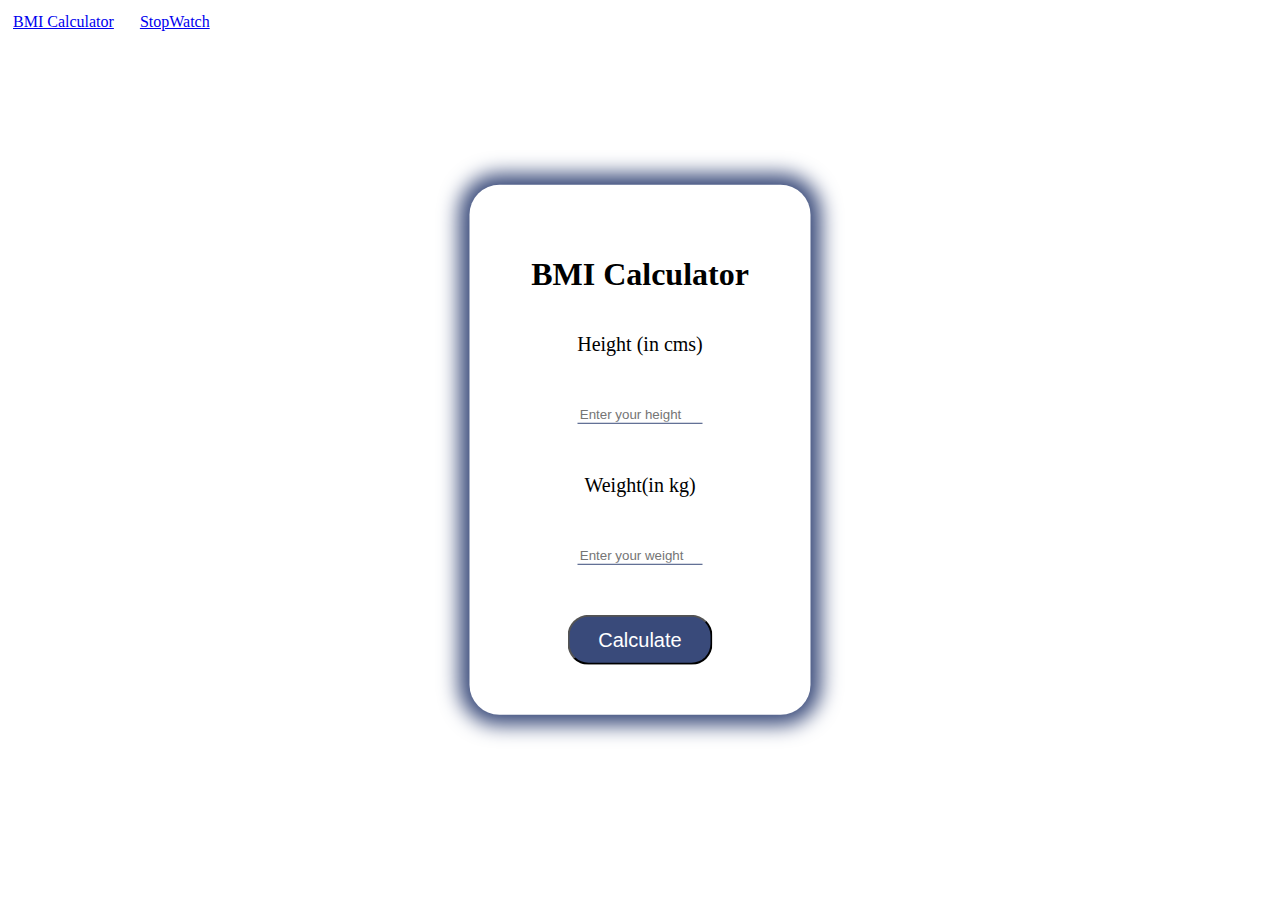
<file: index.html>
<!DOCTYPE html>
<html lang="en">
<head>
    <meta charset="UTF-8">
    <meta name="viewport" content="width=device-width, initial-scale=1.0">
    <title>BMI Calculator</title>
    <link rel="stylesheet" href="index.css"/>
</head>
<body>
    <div class="navbar">
        <li class="list"><a href="/index.html">BMI Calculator</a></li>
        <li class="list"><a href="/time.html">StopWatch</a></li>
    </div>
    <div class="bmi">
        <h1>BMI Calculator</h1>
        <p>Height (in cms)</p>
        <input id="height" type="text" name="height" placeholder="Enter your height"/>
        <p>Weight(in kg)</p>
        <input id="weight" type="text" name="weight" placeholder="Enter your weight"/>
        <p id="result"></p>
        <button onclick="calculate()" class="btn">Calculate</button>
    </div>
    <script src="index.js"></script>
</body>
</html>
</file>
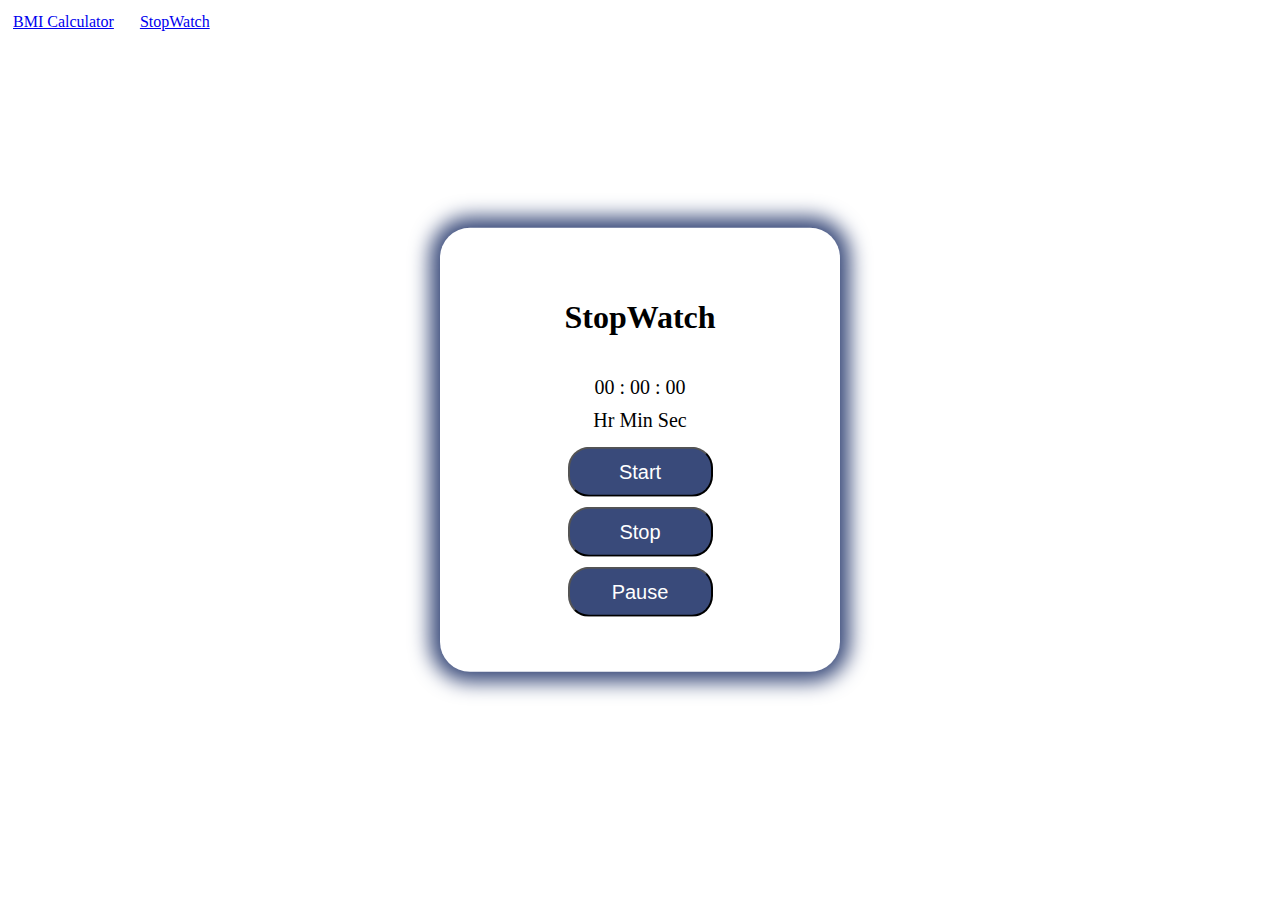
<file: time.html>
<!DOCTYPE html>
<html lang="en">
<head>
    <meta charset="UTF-8">
    <meta name="viewport" content="width=device-width, initial-scale=1.0">
    <title>Time</title>
    <link rel="stylesheet" href="time.css"/>

</head>
<body>
    <div class="navbar">
        <li class="list"><a href="/index.html">BMI Calculator</a></li>
        <li class="list"><a href="/time.html">StopWatch</a></li>
    </div>
    <div class="stopwatch">
        <h1>StopWatch</h1>
        <div id="displayTime">
          00 : 00 : 00
        </div>
        <div class="category">
            <span>Hr</span>
            <span>Min</span>
            <span>Sec</span>
        </div>
        <div class="buttons">
        <button onclick="start()">Start</button>
        <button onclick="stop()">Stop</button>
        <button onclick="pause()">Pause</button>
    </div>
    </div>
    <script src="time.js"></script>
</body>
</html>
</file>
<file: index.css>
body{
    margin:0;
    padding:0;
    display: flex;
    justify-content:center    

}
.bmi{
margin:auto;
position:absolute;
top:50%;
left:50%;
transform: translate(-50%,-50%);
max-width:300px;
box-shadow:0px 0px 20px 10px #394a7a;;
padding:50px;
border-radius:30px;
text-align:center;

}
h1{
   margin-bottom: 40px;
}
input{
    border:none;
    border-bottom: 1px solid #394a7a;
    width:50%;
    margin:30px;
}
p{
    font-size:20px
}
button{
    width:145px;
    height:50px;
    border-radius:21px;
    color:#ffff;
    background-color:#394a7a;
    font-size:20px;
}
.navbar{
    width:100%;
    display:flex;
}
.list{
    list-style: none;
    display:flex;
    margin:13px;
}
</file>
<file: time.css>
body{
    margin:0;
    padding:0;
    display: flex;
    justify-content:center    

}
.stopwatch{
    margin:auto;
position:absolute;
top:50%;
left:50%;
transform: translate(-50%,-50%);
max-width:300px;
box-shadow:0px 0px 20px 10px #394a7a;
padding:50px;
border-radius:30px;
text-align:center;
}

h1{
    margin-bottom: 40px;
 }

 #displayTime{
    margin:10px;
    font-size:20px;
 }
 .category{
    margin:10px;
    font-size:20px;
 }
 button{
    
    width:145px;
    height:50px;
    border-radius:21px;
    color:#ffff;
    background-color:#394a7a;
    font-size:20px;
    margin:5px
}
.navbar{
    width:100%;
    display:flex;
}
.list{
    list-style: none;
    display:flex;
    margin:13px;
}
</file>
